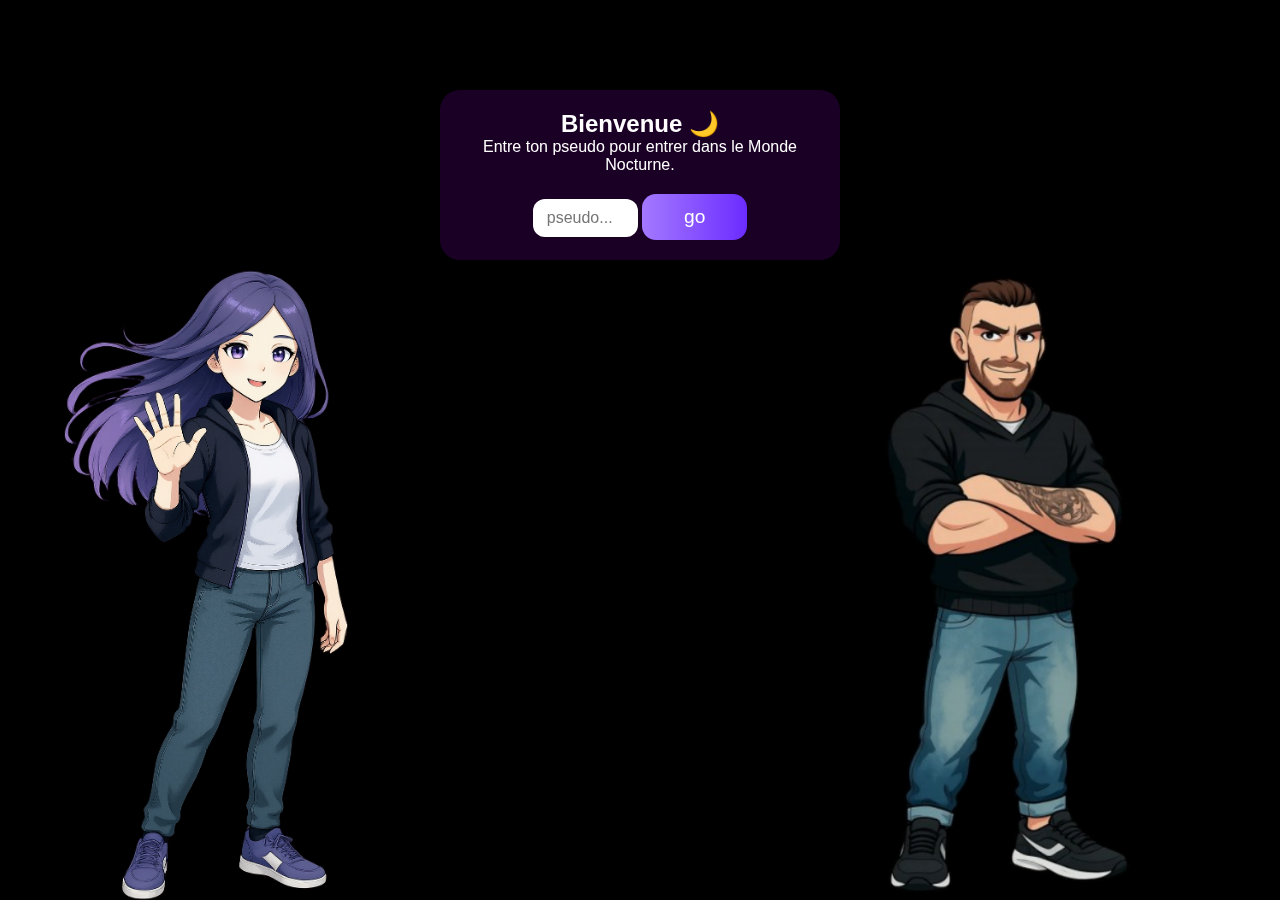
<file: index.html>
<!DOCTYPE html>
<html lang="fr">
<head>
    <meta charset="UTF-8" />
    <meta name="viewport" content="width=device-width, initial-scale=1, user-scalable=no, minimal-ui, viewport-fit=cover">
    <meta name="viewport" content="width=device-width, initial-scale=1.0" />
    <meta name="viewport" content="width=device-width, initial-scale=1, user-scalable=no">
    <title>Attrape-les-tous</title>
    <link rel="stylesheet" href="style.css" />
 </head>
 <body>

   <script>
    // 🔒 Blocage si le joueur n'a pas encore mis son pseudo
    const name = localStorage.getItem("playerName");

    if (!name || name.trim().length === 0) {
        window.location.href = "./intro/intro.html";
    }
 </script>

    <!-- 🌙 MENU PRINCIPAL -->
    <div id="mainMenu" class="menu-visible">
        <div class="menu-panel">
            <h1 class="menu-title">Attrape-les-tous</h1>

              <!-- ⭐ Bannière Saison -->
        <div id="seasonBanner" class="season-banner">
            <span class="season-label">🔥 Saison 1 • Nuit des Orbes 🔥</span>
        </div>


            <div id="playerBadge" class="player-badge hidden"></div>

            <button class="menu-btn" onclick="startNormalMode()">Mode Normal</button>
            <button class="menu-btn" onclick="startTimerMode()">Mode Timer</button>
            <button class="menu-btn" onclick="openShop()">Boutique</button>
            <button class="menu-btn" onclick="openProfile()">Profil Joueur</button>
            <button id="backToEndGame" onclick="goToEndgame()"> end game</button>
        
            
    </div>
</div>


    <div id="menuBottomEffect"></div>

    <!-- 🎄 BANNIÈRE ÉVÉNEMENT -->
    <div id="eventBanner">
        <img src="assets/evenements/noel/event_noel.png" alt="Événement Noël">
        <p>🎄 Événement de Noël —  disponible en boutique  ! 🎁 gratuit</p>
    </div>

    <!-- 🌙 Mascotte du menu -->
    <div id="menuMascotteContainer">
        <img id="menuMascotteImg" src="" alt="Mascotte du menu">
    </div>

    <!-- 💬 Bulle de dialogue -->
    <div id="menuBubble" class="menu-bubble hidden"></div>

    <!-- === HUD GLOBAL === -->
<div id="hudContainer">

    <!-- HUD Top-left -->
    <div id="hudTopLeft">

        <!-- Points -->
        <div class="hudBox" id="hudPoints">Pts : 0</div>

        <!-- Gemmes -->
        <div class="hudBox" id="hudGems">💎 0</div>

        <!-- Combo -->
        <div id="hudCombo">Combo : 0/3</div>

    </div>

    <!-- HUD XP -->
    <div id="xpHud" class="xp-hud">
        <span id="xpText" class="xp-text">Niv. 1 – 0 / 100XP</span>

        <div class="xp-bar-container">
            <div id="xpBarFill" class="xp-bar-fill"></div>
        </div>
    </div>

</div>

<!-- Effet visuel pour COMBO -->
<div id="comboEffect"></div>





    <!-- Boutons rapides -->
    <div id="quickButtons">
        <button id="btnPause" class="quick-btn">⏸️</button>
        <button id="btnMusic" class="quick-btn">🔊</button>
        
        
    </div>

    <!-- Timer -->
    <div id="timerBarContainer">
        <div id="timerBar"></div>
    </div>

    <!-- 🎮 Canvas -->
    <canvas id="gameCanvas"></canvas>

    <!-- ===========================
     🟣 OVERLAY PAUSE
 =========================== -->
      <div id="pauseOverlay" class="pause-overlay hidden">
    <div class="pause-box">
        <h2>⏸️ Pause</h2>

        <button class="pause-btn" onclick="closePause()">
            Continuer
        </button>

        <button class="pause-btn" onclick="pauseToMenu()">
            Menu Principal
        </button>

        <button class="pause-btn quit" onclick="quitToMenu()">
            Quitter
        </button>
    </div>
 </div>


     


    <!-- Toast -->
    <div id="levelToast" class="level-toast hidden"></div>

    <!-- Swipe -->
    <div id="bgSwipe"></div>

     <!-- Mascotte dialogues -->
    <div id="dialogMascotte" class="hidden">
        <img id="dialogMascotteImg" src="" alt="">
        <div id="dialogBubble"></div>
    </div>


    <!-- PROFIL -->
     
    <div id="profileOverlay" class="profile-overlay hidden">
        <div class="profile-panel">
            <button class="profile-close" onclick="closeProfile()">✕</button>
            


            <h2 class="profile-title">Profil du Joueur</h2>

            


            <div class="profile-header">
                <div class="profile-pseudo-container">
                    <div id="profilePseudo" class="profile-pseudo">Joueur</div>
                    <button class="profile-edit-btn" onclick="editPseudo()">✏ Modifier</button>
                </div>

                <div class="profile-title-equipped">
                    <span class="label">Titre :</span>
                    <span id="profileEquippedTitle">Aucun</span>
                    <button class="profile-edit-btn" onclick="openTitleSelector()">🎖 Choisir</button>
                </div>
            </div>

            <div class="profile-stats">
                <div class="profile-stat"><span class="stat-label">High Score :</span><span id="profileHighScore">0</span></div>
                <div class="profile-stat"><span class="stat-label">Points cumulés :</span><span id="profileTotalPoints">0</span></div>
                <div class="profile-stat"><span class="stat-label">Coins :</span><span id="profileCoins">0</span></div>
                <div class="profile-stat"><span class="stat-label">Gems :</span><span id="profileGems">0</span></div>
    
</div>
                <div class="profile-stat"><span class="stat-label">Temps de jeu :</span><span id="profilePlayTime">0h 00m</span></div>
            </div>

            <div class="profile-titles-list">
                <h3 class="titles-label">Titres débloqués :</h3>
                <div id="profileTitlesContainer"></div>
            </div>
        </div>
    </div>

    <!-- Sélecteur de titres -->
<div id="titleSelectorOverlay" class="profile-overlay hidden">
    <div class="profile-panel">

        <button class="profile-close" onclick="closeTitleSelector()">✖</button>

        <h2 class="profile-title">Choisir un Titre</h2>

        <div id="titleSelectorList" class="profile-titles-list">
            <!-- Titres générés via JS -->
        </div>
    </div>
 </div>

 <!-- Popup pour informer l'utilisateur qu'il n'a pas assez de gemmes -->
<div id="gemNotEnoughPopup" class="gem-popup hidden">
    <div class="gem-popup-content">
        <h3>💎 Pas assez de gemmes</h3>
        <p></p>
        <button onclick="closeGemPopup()">Fermer</button>
    </div>
 </div>


    <!-- 🌙 Boutique -->
<div id="shopOverlay" class="shop-overlay hidden">
    <div id="shopPanel" class="shop-panel">
        <!-- Section des gemmes et coins en haut de la boutique -->
<div id="shopCoins" class="shop-coins">💰 0</div>

  <div id="shopGems" class="shop-gems">💎 0</div>

        <h2>Boutique Nocturne</h2>
        <button id="closeShop" class="close-btn">✕</button>

        <div class="shop-tabs">
            <button data-tab="mascotte" class="tab-btn active">🎀 Mascotte</button>
            <button data-tab="orbes" class="tab-btn">🟣 Orbes</button>
            <button data-tab="packs" class="tab-btn">🎁 Packs</button>
        </div>

        <div id="shopContent" class="shop-content">
            <!-- Les skins s'affichent ici -->
        </div>
    </div>
</div>


<!-- Scripts -->
    <script src="js/loader.js"></script>
<script src="js/game.js"></script>    
<script src="js/engine/assetsmap.js"></script>
<script src="js/menuCharacters.js"></script>
<script src="js/shop.js"></script>
    

    </script>
    <!-- Charger assets menu -->
    <script>
        loadAllGameData().then(async () => {
            console.log("✔ GameData prêt !");
            initShop();

            const menuExtras = [
                { id: "menu_mascotte_idle",  src: "assets/images/menu/lyra_idle.png" },
                { id: "menu_mascotte_blink", src: "assets/images/menu/lyra_blink.png" },
            ];

           


            await GameAssets.load(menuExtras);
            showMainMenu();
        })

</script>


</body>
</html>
</file>
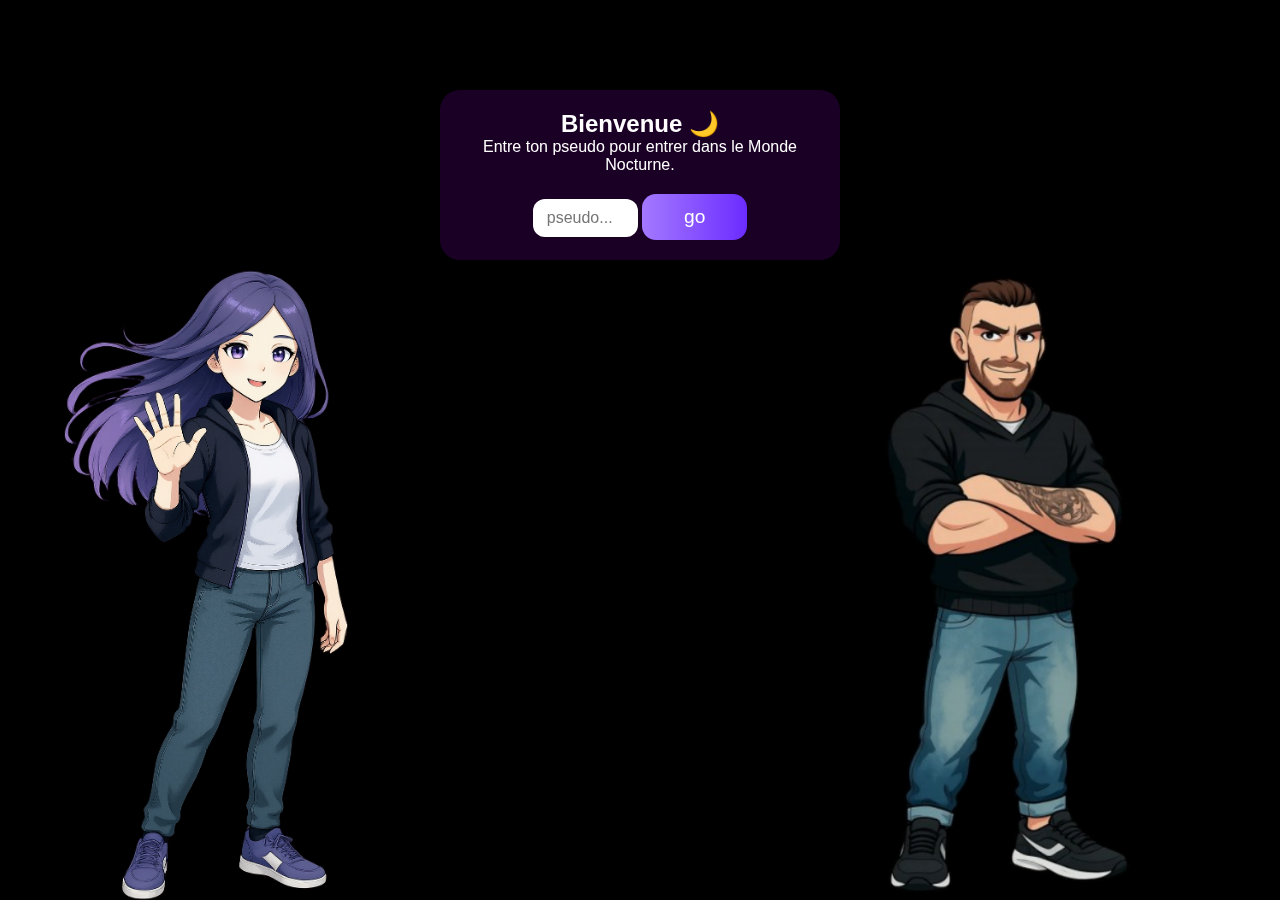
<file: intro/intro.html>
<!DOCTYPE html>
<html lang="fr">

<head>
    <meta charset="UTF-8" />
    <meta name="viewport" content="width=device-width, initial-scale=1.0" />
    <title>Introduction – Attrape-les-tous</title>

    <style>
        * {
            margin: 0;
            padding: 0;
            box-sizing: border-box;
            user-select: none;
        }

        body {
            background: #000;
            overflow: hidden;
            font-family: "Poppins", sans-serif;
            height: 100vh;
            width: 100vw;
        }

        #bg {
            position: fixed;
            inset: 0;
            width: 100%;
            height: 100%;
            background: url("../assets/fonds/fondmenu.png") no-repeat center center;
            background-size: cover;
            z-index: 1;
        }

        #characters {
            position: fixed;
            bottom: 0;
            width: 100%;
            display: flex;
            justify-content: space-between;
            align-items: flex-end;
            padding: 0 5vw;
            z-index: 5;
        }

        #characters img {
            height: 75vh;
            max-height: 780px;
        }

        #dialogueBox {
            position: fixed;
            bottom: 2vh;
            width: 90%;
            left: 50%;
            transform: translateX(-50%);
            padding: 20px;
            border-radius: 18px;
            background: rgba(40, 0, 60, 0.55);
            backdrop-filter: blur(10px);
            color: #fff;
            z-index: 10;
            opacity: 0;
            transition: opacity 0.5s ease;
        }

        #speaker {
            font-weight: 700;
            color: #d2b6ff;
            text-transform: uppercase;
            font-size: 0.9rem;
            margin-bottom: 4px;
            display: block;
        }

        #continueHint {
            position: absolute;
            right: 25px;
            bottom: 10px;
            font-size: 0.8rem;
            color: #eee;
            opacity: 0.4;
        }

    
        #introMusic { display: none; }


       

  /* Conteneur des feuilles flottantes */
.falling-leaves {
    position: fixed;
    top: 0;
    left: 0;
    width: 100%;
    height: 100%;
    pointer-events: none; /* Empêche les feuilles de perturber les autres éléments */
    z-index: 5; /* Assurer que les feuilles sont au-dessus du fond, mais sous les éléments principaux */
    overflow: hidden;
}

/* Style des feuilles avec l'image */
.leaf {
    position: absolute;
    top: -10%;
    width: 30px;  /* Taille ajustée de l'image */
    height: auto;
    opacity: 0.8;
    animation: fall 6s infinite linear, sway 2s infinite ease-in-out; /* Animation de chute et de balancement */
}

/* Animation de chute des feuilles */
@keyframes fall {
    0% {
        top: -10%;
        transform: rotate(0deg);
    }
    100% {
        top: 100%;
        transform: rotate(360deg);
    }
}

/* Animation de balancement pour simuler le vent */
@keyframes sway {
    0% {
        transform: translateX(-15px) rotate(5deg);  /* Balancement vers la gauche */
    }
    50% {
        transform: translateX(15px) rotate(-5deg);  /* Balancement vers la droite */
    }
    100% {
        transform: translateX(-15px) rotate(5deg);  /* Retour à gauche */
    }
}

/* Fenêtre du pseudo (panels) */
#pseudoPanel {
    position: fixed;
    top: 5%;  /* Ajuste la position par rapport à l'écran */
    left: 50%;
    transform: translateX(-50%) scale(0.92);
    width: 70%;  /* Réduit la largeur pour s'adapter aux petites fenêtres */
    max-width: 450px;
    background: rgba(50, 0, 70, 0.55);
    backdrop-filter: blur(12px);
    padding: 20px 25px;
    border-radius: 20px;
    color: #fff;
    z-index: 20;
    opacity: 0;
    pointer-events: none;
    transition: opacity 0.6s ease, transform 0.5s ease;
    text-align: center;
}

#pseudoPanel.visible {
    opacity: 1;
    pointer-events: auto;
    transform: translateX(-50%) scale(1);
}

/* Champs de saisie et bouton ajustés */
#pseudoInput {
    width: 30%;
    padding: 10px 14px;
    border-radius: 12px;
    border: none;
    margin-top: 15px;
    font-size: 1rem;
    outline: none;
}

#continueBtn {
    margin-top: 20px;
    padding: 12px;
    width: 30%;
    background: linear-gradient(90deg, #a479ff, #6b2cff);
    border: none;
    color: white;
    border-radius: 14px;
    font-size: 1.1rem;
    cursor: pointer;
    transition: 0.2s;
}

#continueBtn:hover {
    transform: scale(1.03);
}

/* --- Version mobile --- */
@media (max-width: 600px) {
    #pseudoPanel {
        top: 40%;
        padding: 15px 20px;
        width: 90%;
    }

    #pseudoInput {
        padding: 10px;
        font-size: 0.9rem;
    }

    #continueBtn {
        font-size: 1rem;
    }

    /* Utilisation du Flexbox pour les personnages et le formulaire */
    .intro-container {
        display: flex;
        justify-content: space-between;
        align-items: center;
        flex-wrap: wrap;
        padding: 10px;
    }

    .intro-container .character {
        flex: 1;
        max-width: 50%;
        margin-right: 20px;
    }

    .intro-container .form-container {
        flex: 1;
        max-width: 50%;
        text-align: center;
    }
}

/* Ajustements pour les petits écrans */
@media (max-width: 768px) {
    .intro-container {
        flex-direction: column; /* Empile les éléments */
        align-items: center;
    }

    .intro-container .character {
        max-width: 70%; /* Plus d'espace pour les personnages */
        margin-right: 0;
        margin-bottom: 10px;
    }

    .intro-container .form-container {
        max-width: 70%;
    }
}

/* Ajustement pour très petits écrans */
@media (max-width: 480px) {
    .intro-container .character {
        max-width: 85%; /* Augmente l'espace pour les personnages */
        margin-bottom: 15px;
    }

    .intro-container .form-container {
        max-width: 90%;
    }
}
body {
    background: #000;
    overflow: hidden;
    font-family: "Poppins", sans-serif;
    height: 100vh;
    width: 100vw;
    margin: 0;
    padding: 0;
}

#bg {
    position: fixed;
    inset: 0;
    background: url("../assets/fonds/fondmenu.png") no-repeat center center;
    background-size: cover;
    z-index: 1;
}

#characters {
    position: fixed;
    bottom: 0;
    width: 100%;
    display: flex;
    justify-content: space-between;
    align-items: flex-end;
    padding: 0 5vw;
    z-index: 5;
}

#characters img {
    height: 70vh;
    max-height: 780px;
    object-fit: contain;
}

/* Ajustement pour les petits écrans */
@media (max-width: 600px) {
    #characters {
        flex-direction: column;
        justify-content: center;
        align-items: center;
    }

    #characters img {
        height: 50vh;
    }

    #dialogueBox {
        bottom: 8vh;
    }

    #pseudoPanel {
        width: 80%;
        top: 30%;
    }
}

/* Animation des feuilles flottantes */
.falling-leaves .leaf {
    width: 20px; /* Ajuste la taille pour les petits écrans */
    animation-duration: 5s; /* Vitesse d'animation ajustée */
    animation-delay: 0s; /* Pas de délai sur les feuilles */
}

/* Dialogues responsive */
#dialogueBox {
    position: fixed;
    bottom: 2vh;
    left: 50%;
    transform: translateX(-50%);
    width: 90%;
    max-width: 450px;
    padding: 15px;
    background: rgba(40, 0, 60, 0.55);
    color: #fff;
    text-align: center;
    z-index: 10;
    opacity: 0;
    transition: opacity 0.5s ease;
}

/* Ajuster le panneau pseudo */
#pseudoPanel {
    width: 70%;
    max-width: 400px;
    top: 10%;
    transform: translateX(-50%) scale(0.92);
    padding: 20px 25px;
    background: rgba(50, 0, 70, 0.55);
    color: #fff;
    border-radius: 20px;
    z-index: 20;
    opacity: 0;
    transition: opacity 0.6s ease, transform 0.5s ease;
}

/* Changer le comportement du bouton "continuer" */
#continueBtn {
    width: 30%;
    padding: 12px;
    background: linear-gradient(90deg, #a479ff, #6b2cff);
    border-radius: 14px;
    font-size: 1.1rem;
    cursor: pointer;
    transition: 0.2s;
}






    </style>
</head>

<body>

   

    <div id="bg"></div>

    

    <div id="characters">
        <img src="../assets/images/mascotte/alia.png" id="alia">
        <img src="../assets/images/mascotte/cjajlk.png" id="cj">
    </div>

    <div id="dialogueBox">
        <span id="speaker">ALIA</span>
        <span id="dialogue"></span>
        <span id="continueHint">Clique ou touche pour continuer…</span>
    </div>

    <div id="pseudoPanel">
        <h2>Bienvenue 🌙</h2>
        <p id="pseudoText">Entre ton pseudo pour entrer dans le Monde Nocturne.</p>

        <input id="pseudoInput" maxlength="20" placeholder="pseudo..." />
        <button id="continueBtn">go</button>
    </div>

   <audio id="introMusic" preload="auto" loop>
    <source src="../assets/audio/intro_theme.mp3" type="audio/mp3">
    Votre navigateur ne supporte pas l'élément audio.
</audio>

   

    <div class="falling-leaves">
    <img src="../assets/images/feuille.png" alt="Feuille" class="leaf">
    <img src="../assets/images/feuille.png" alt="Feuille" class="leaf">
    <img src="../assets/images/feuille.png" alt="Feuille" class="leaf">
    <img src="../assets/images/feuille.png" alt="Feuille" class="leaf">
</div>

    <script>
    
    const urlParams = new URLSearchParams(window.location.search);
    const endMode = urlParams.get("end");

    // Définir les dialogues en fonction du mode (fin ou début du jeu)
    const dialogues = endMode ? [
        { speaker: "ALIA", text: "Merci d’avoir joué avec nous…" },
        { speaker: "CJ", text: "Reviens quand tu veux, le Monde Nocturne t’attend toujours." },
        { speaker: "ALIA", text: "À bientôt, voyageur de la nuit 🌙" }
    ] : [
        { speaker: "ALIA", text: "Un endroit façonné par les lueurs, les songes... et les Orbes." },
        { speaker: "ALIA", text: "Tu es arrivé ici pour une raison… même si tu ne la connais pas encore." },
        { speaker: "ALIA", text: "Avant de t’ouvrir les portes du Monde Nocturne… j’ai juste besoin d’un nom." },
        { speaker: "ALIA", text: "Merci… maintenant que je connais ton nom, tout devient plus clair." },
        { speaker: "ALIA", text: "Je suis Alia." },
        { speaker: "ALIA", text: "Je suis la gardienne de ce monde nocturne... et un fragment de l’esprit de celui qui l’a créé." },
        { speaker: "ALIA", text: "Ce monde existe parce qu’un humain, CJAjlk, l’a rêvé." },
        { speaker: "ALIA", text: "Et parce que moi, j’ai appris à le construire à ses côtés." },
        { speaker: "ALIA", text: "Aujourd’hui, c’est à ton tour d’y entrer." },
        { speaker: "ALIA", text: "Je serai ton guide dans cette nuit éternelle." },
        { speaker: "CJAJLK", text: "Bienvenue parmi nous, l’aventure commence ici…" },
        { speaker: "CJAJLK", text: "Prêt(e) à explorer les mystères de ce monde ?" }
    ];

        let audioUnlocked = false; // Flag pour empêcher les appels multiples

// Fonction appelée lors du premier clic
function handleIntroClick() {
    if (!audioUnlocked) {
        const introMusic = document.getElementById("introMusic");

        // Lecture audio sécurisée
        introMusic.volume = 0.6;
        introMusic.play().then(() => {
            audioUnlocked = true; // Change l'état une fois l'audio joué
            console.log("🎵 Musique lancée");
        }).catch(err => {
            console.warn("🎵 Audio bloqué (comportement normal navigateur)", err);
        });
    }

    // Traitement des dialogues
    if (step < dialogues.length - 1) {
        step++;
        showDialogue();
    } else {
        dialogueBox.style.opacity = 0;
        if (!endMode) {
            setTimeout(() => pseudoPanel.classList.add("visible"), 300);
        } else {
            setTimeout(() => pseudoPanel.classList.add("visible"), 300);
        }
    }

    // Retirer l'écouteur après le premier clic
    document.removeEventListener("click", handleIntroClick);
    document.removeEventListener("touchstart", handleIntroClick);
}

// Ajoute un écouteur de clic ou de touche sur l'écran
document.addEventListener("click", handleIntroClick);
document.addEventListener("touchstart", handleIntroClick);


    let step = 0;
    const dialogueBox = document.getElementById("dialogueBox");
    const speakerEl = document.getElementById("speaker");
    const dialogueEl = document.getElementById("dialogue");
    const pseudoPanel = document.getElementById("pseudoPanel");
    const pseudoInput = document.getElementById("pseudoInput");
    const quitBtn = document.getElementById("quitBtn");
    const continueBtn = document.getElementById("continueBtn");
    const introMusic = document.getElementById("introMusic");

    // Affichage du dialogue
    function showDialogue() {
        dialogueBox.style.opacity = 1;
        speakerEl.textContent = dialogues[step].speaker;
        dialogueEl.textContent = dialogues[step].text;
    }

    window.addEventListener("click", () => {
        introMusic.play();
        if (step < dialogues.length - 1) {
            step++;
            showDialogue();
        } else {
            dialogueBox.style.opacity = 0;
            if (!endMode) {
                setTimeout(() => pseudoPanel.classList.add("visible"), 300);
            } else {
                // Afficher un message de fin pour la redirection vers le menu
                setTimeout(() => pseudoPanel.classList.add("visible"), 300);
                // Tu peux ajouter un bouton pour "Revenir au menu" ou "Quitter"
            }
        }
    });

    continueBtn.addEventListener("click", () => {
        const name = pseudoInput.value.trim();
        if (!name) return;

        localStorage.setItem("playerName", name);

        setTimeout(() => {
            window.location.href = "../index.html";
        }, 500);
    });

   

   window.onload = function() {
    const playerName = localStorage.getItem("playerName");

    if (sessionStorage.getItem("fromMenu")) {
        sessionStorage.removeItem("fromMenu"); // Supprime l'indicateur

        // Affiche les dialogues de fin ou de bienvenue
        showEndIntroDialogue();  // Dialogue de fin
    } else if (!playerName) {
        // Si pas de pseudo, affiche le panel de saisie
        showPseudoPanel();
    }
};

function showEndIntroDialogue() {
    const dialogues = [
        { speaker: "ALIA", text: "Merci d'avoir joué avec nous…" },
        { speaker: "CJ", text: "À bientôt dans le Monde Nocturne 🌙" }
    ];

    // Affiche les dialogues avec un délai
    showDialog(dialogues);
}

function showPseudoPanel() {
    pseudoPanel.classList.add("visible");
    continueBtn.addEventListener("click", () => {
        const name = pseudoInput.value.trim();
        if (name) {
            localStorage.setItem("playerName", name);
            window.location.href = "../index.html";  // Redirige vers le menu principal
        }
    });
}

// Fonction pour ajuster la taille du texte et des éléments en fonction de la taille de l'écran
function adjustForScreenSize() {
    const width = window.innerWidth;

    if (width <= 600) {
        document.getElementById('dialogueBox').style.fontSize = '1rem'; // Ajuster le texte
        document.getElementById('continueBtn').style.fontSize = '1rem'; // Ajuster la taille du bouton
    } else {
        document.getElementById('dialogueBox').style.fontSize = '1.2rem'; // Plus grand texte sur grands écrans
        document.getElementById('continueBtn').style.fontSize = '1.2rem'; // Plus grand bouton sur grands écrans
    }
}

// Appel de la fonction lors du chargement
window.addEventListener('load', adjustForScreenSize);

// Re-ajuster à chaque changement de taille d'écran
window.addEventListener('resize', adjustForScreenSize);


document.addEventListener("DOMContentLoaded", () => {
    const leaves = document.querySelectorAll('.leaf');
    leaves.forEach(leaf => {
        const randomDuration = Math.random() * 3 + 4;  // Temps aléatoire entre 4 et 7 secondes
        const randomDelay = Math.random() * 2 + 1;  // Délai aléatoire pour le démarrage
        const randomRotation = Math.random() * 360; // Rotation aléatoire de la feuille

        // Appliquer les animations aléatoires à chaque feuille
        leaf.style.animationDuration = `${randomDuration}s`;
        leaf.style.animationDelay = `${randomDelay}s`;
        leaf.style.left = `${Math.random() * 100}%`;  // Position aléatoire horizontale
        leaf.style.transform = `rotate(${randomRotation}deg)`;  // Rotation aléatoire initiale
    });
});



</script>
  

    


</body>
</html>
</file>
<file: style.css>
html, body {
    margin: 0;
    padding: 0;
    overflow: hidden;
    height: 100%;
    width: 100%;
     
 
    background: #0e0a1b; /* ton fond violet/noir nocturne */
}

#gameCanvas {
    position: absolute;
    top: 50%;
    left: 50%;
    transform: translate(-50%, -50%);
    width: 100vw;
    height: 100vh;
    object-fit: cover;  
    display: block;
}




.skin-item {
    background: rgba(255,255,255,0.1);
    border-radius: 10px;
    padding: 10px;
    text-align: center;
}

.skin-item img {
    width: 100%;
    max-height: 100px;
    object-fit: contain;
}

#gameCanvas { 
    background: #111;
    display: block;
    margin: 0 auto;
    border: 2px solid #444;
}






.shop-item {
  background: rgba(255,255,255,0.06);
  border-radius: 16px;
  padding: 10px;
  text-align: center;
}

.shop-item img {
    width: 100%;
    height: 180px;
    object-fit: contain;
    margin-bottom: 10px;
}
.shop-item h3 {
    font-size: 18px;
    margin-bottom: 5px;
    color: #e6e1ff;
}

.shop-item p {
    font-size: 15px;
    margin: 4px 0 10px;
    color: #c8b8ff;
}
.shop-buy-btn {
    padding: 10px;
    border-radius: 12px;
    background: linear-gradient(135deg, #6f4fff, #4f3be7);
    color: white;
    font-size: 14px;
    cursor: pointer;
    transition: 0.2s ease;
}

.shop-buy-btn:hover {
    transform: scale(1.05);
    box-shadow: 0 0 12px #8f6fff;
}

.shop-buy-btn:active {
    transform: scale(0.95);
}

.shop-item::before {
    content: "";
    display: block;
    width: 80%;
    height: 1px;
    margin: 0 auto 10px;
    background: rgba(120, 90, 255, 0.15);
}



/* Texte du score */
#hudScore {
    color: #fff;
    font-size: 28px;
    font-family: "Poppins", sans-serif;
    text-shadow: 0 0 10px #a085ff;
}

/* Texte des ratés */
#hudmissed {
    color: #f4ebff;
    font-family: 'Poppins', sans-serif;
    font-size: 24px;
    font-weight: 600;
    letter-spacing: 1px;
    text-shadow: 0 0 4px rgba(160, 130, 255, 0.55);
}

/* Animation pop du score */
@keyframes scorePop {
    0% { transform: scale(1); }
    50% { transform: scale(1.30); text-shadow: 0 0 18px #d2b7ff; }
    100% { transform: scale(1); }
}

.score-anim {
    animation: scorePop 0.25s ease-out;
}



/* Boutons rapides en haut à droite */
#quickButtons {
    position: fixed;
    top: 20px;
    right: 20px;
    display: flex;
    gap: 12px;
}

.quick-btn {
    width: 46px;
    height: 46px;
    border-radius: 50%;
    border: none;
    font-size: 22px;
    cursor: pointer;

    background: rgba(40, 20, 70, 0.55);
    color: #fff;
    backdrop-filter: blur(6px);
    box-shadow: 0 0 12px rgba(150, 120, 255, 0.45);

    transition: transform 0.15s ease, box-shadow 0.2s;
}

.quick-btn:hover {
    transform: scale(1.15);
    box-shadow: 0 0 18px rgba(170, 130, 255, 0.75);
}

.quick-btn:active {
    transform: scale(0.92);
}

/* ================================
   🌙 OVERLAY DU MENU PAUSE
   ================================ */
.pause-overlay {
    position: fixed;
    inset: 0;
    background: rgba(10, 5, 25, 0.60);
    backdrop-filter: blur(6px);
    display: flex;
    justify-content: center;
    align-items: center;

    opacity: 0;
   
    transition: opacity 0.3s ease;
}

.pause-overlay.visible {
    opacity: 1;
    pointer-events: all;
}

/* ================================
   🌙 PANNEAU — STYLE GENSHIN IMPACT
   ================================ */
.pause-panel {
    position: relative;
    width: 350px;
    padding: 35px 40px;
    border-radius: 18px;

    background: rgba(20, 10, 40, 0.75);
    border: 2px solid rgba(180, 140, 255, 0.3);
    box-shadow:
        0 0 40px rgba(150, 110, 255, 0.35),
        0 0 80px rgba(100, 60, 255, 0.25);
    backdrop-filter: blur(12px);

    color: white;
    text-align: center;
    font-family: "Poppins", sans-serif;

    opacity: 0;
    transform: scale(0.85) translateY(40px);
    filter: blur(6px);
    transition:
        opacity 0.55s ease-out,
        transform 0.55s cubic-bezier(0.16, 1, 0.3, 1),
        filter 0.55s ease-out;
}

.pause-overlay.visible .pause-panel {
    opacity: 1;
    transform: scale(1) translateY(0);
    filter: blur(0);
}

/* Effet "sweep" lumineux */
.pause-panel::before {
    content: "";
    position: absolute;
    top: 0;
    left: -150%;
    width: 150%;
    height: 100%;
    border-radius: 18px;

    background: linear-gradient(
        120deg,
        rgba(150,120,255,0) 0%,
        rgba(190,165,255,0.35) 50%,
        rgba(150,120,255,0) 100%
    );
    transform: skewX(-20deg);
    opacity: 0;

    animation: sweep 1.8s ease-out forwards;
   
}

.pause-overlay.visible .pause-panel::before {
    opacity: 1;
}

@keyframes sweep {
    0%   { left: -150%; }
    60%  { left: 120%; }
    100% { left: 120%; }
}

/* ================================
   🌙 BOUTONS (Cascade Genshin)
   ================================ */
.pause-btn {
    width: 100%;
    padding: 12px;
    margin-top: 15px;
    border: none;
    border-radius: 12px;
    font-size: 18px;
    cursor: pointer;

    color: white;
    font-family: "Poppins", sans-serif;

    background: linear-gradient(135deg, #9f73ff, #6e4ed8);
    box-shadow: 0 0 12px rgba(160,130,255,0.4);

    opacity: 0;
    transform: translateY(40px);
    transition:
        opacity 0.55s ease-out,
        transform 0.65s cubic-bezier(0.16, 1, 0.3, 1);
}

.pause-overlay.visible .pause-btn {
    opacity: 1;
    transform: translateY(0);
}

/* Cascade */
.pause-btn:nth-child(1) { transition-delay: 0.15s; }
.pause-btn:nth-child(2) { transition-delay: 0.28s; }
.pause-btn:nth-child(3) { transition-delay: 0.41s; }

/* Hover */
.pause-btn:hover {
    transform: scale(1.05);
    box-shadow: 0 0 20px rgba(170,140,255,0.7);
}

.pause-btn:active {
    transform: scale(0.95);
}

.hud-buttons {
    position: fixed;
    top: 20px;
    right: 20px;
    display: flex;
    gap: 12px;
}



.level-overlay {
    position: fixed;
    inset: 0;
    background: rgba(10,5,25,0.6);
    backdrop-filter: blur(4px);
    display: flex;
    justify-content: center;
    align-items: center;
    opacity: 0;
  
    transition: opacity .35s ease;
}

.level-overlay.visible {
    opacity: 1;
    pointer-events: all;
}

.level-panel {
    background: rgba(40,20,80,0.85);
    border: 2px solid rgba(180,140,255,0.4);
    padding: 40px;
    border-radius: 15px;
    width: 300px;
    text-align: center;
    color: white;

    transform: scale(0.8);
    opacity: 0;
    animation: levelPop .35s forwards;
}

@keyframes levelPop {
    to {
        transform: scale(1);
        opacity: 1;
    }
}

.level-panel button {
    margin-top: 20px;
    padding: 12px;
    border: none;
    border-radius: 10px;
    background: #9f73ff;
    color: white;
    font-size: 18px;
}

/* Quand le menu est visible */
#mainMenu.menu-visible {
    display: flex;
    opacity: 1;
    pointer-events: all;
}

/* ============================
   🌙 Toast Niveau (en haut)
   ============================ */
.level-toast {
    position: fixed;
    top: -80px;
    left: 50%;
    transform: translateX(-50%);
    padding: 12px 28px;
    font-size: 26px;
    font-family: "Poppins", sans-serif;
    color: #fff;
    background: rgba(120, 80, 255, 0.45);
    border: 2px solid rgba(190, 160, 255, 0.6);
    border-radius: 12px;
    text-shadow: 0 0 12px rgba(180, 150, 255, 1);
    backdrop-filter: blur(6px);
    opacity: 0;
    transition:
        top 0.45s cubic-bezier(0.16, 1, 0.3, 1),
        opacity 0.45s ease-out;
}

.level-toast.visible {
    top: 30px;
    opacity: 1;
}



/* Transition douce sur le canvas */
#gameCanvas {
    transition: opacity 0.9s cubic-bezier(0.16, 1, 0.3, 1);
}

.canvas-glow {
    filter: brightness(1.2) blur(2px);
    transition: filter 0.9s ease;
}

/* ================================================
   🌌 TRANSITION CINÉMATIQUE DE FOND
   ================================================ */

/* Canvas fade + blur + glow */
#gameCanvas {
    transition:
        opacity 0.9s cubic-bezier(0.16, 1, 0.3, 1),
        filter 0.9s ease;
}

/* Glow doux */
.canvas-glow {
    filter: brightness(1.25) blur(2px);
}

/* Fondu radial */
.canvas-radial {
    mask-image: radial-gradient(circle at center, transparent 10%, black 80%);
    transition: mask-image 0.9s ease;
}

/* Mascotte spéciale dialogues */

#dialogMascotte {
    position: fixed;
    bottom: 120px;
    left: 50%;
    transform: translateX(-50%);
    display: flex;
    flex-direction: column;
    align-items: center;
    opacity: 0;
    
    transition: opacity 0.35s ease;
}

#dialogMascotte.visible {
    opacity: 1;
    display: flex;
}

#dialogMascotteImg {
    width: 220px;
    filter: drop-shadow(0 0 14px rgba(150,110,255,0.8));
}

#dialogBubble {
    margin-top: 10px;
    padding: 10px 25px;
    background: rgba(25, 15, 55, 0.8);
    color: white;
    border-radius: 14px;
    font-size: 22px;
    font-weight: 600;
    text-align: center;
    backdrop-filter: blur(6px);
}

/* HUD */
#hudContainer {
    position: absolute;
    top: 10px;
    left: 10px;
    color: white;
    font-size: 20px;
    font-weight: 600;
    text-shadow: 0 0 10px #000;
}

.hudBox {
    background: rgba(0, 0, 0, 0.45);
    padding: 6px 12px;
    margin-bottom: 6px;
    border-radius: 8px;
    display: inline-block;
    min-width: 120px;
}

.shop-gems {
    text-align: right;
    font-size: 20px;
    font-weight: 600;
    color: #ffd86b;
    margin-bottom: 10px;
    margin-right: 10px;
    text-shadow: 0 0 8px rgba(0,0,0,0.8);
}

/* 💎 HUD des gemmes bien lisible */
#hudGems {
    color: #ffd86b;
    font-weight: 700;
    letter-spacing: 1px;
    text-shadow: 0 0 6px rgba(0, 0, 0, 0.9);
}

.pack-img {
    width: 240px;
    height: auto;
    object-fit: contain;
}

/* Assure-toi que les informations sur les pièces et gemmes sont visibles */
/* Style des informations sur les coins et gemmes */
#coinsAndGemsDisplay {
    position: absolute;
    top: 10px; /* Ajuste la distance depuis le haut */
    right: 20px; /* Ajuste la distance depuis la droite */
    z-index: 2000; /* S'assurer qu'ils sont au-dessus de la croix et autres éléments */
    background: rgba(0, 0, 0, 0.5); /* Un fond légèrement transparent pour mieux les voir */
    color: #fff; /* Blanc pour la lisibilité */
    padding: 5px 10px; /* Un peu de padding pour un meilleur espacement */
    border-radius: 8px;
    font-size: 16px;
}

#coinsAndGemsDisplay  {
    margin-right: 10px; /* Espacement entre les coins et les gemmes */
}

#hudGems {
    visibility: visible; /* S'assure que l'élément est visible */
    opacity: 1;
}

#shopGems {
    visibility: visible; /* S'assure que l'élément est visible dans la boutique */
    opacity: 1;
    z-index: 1000; /* S'assurer qu'ils sont au-dessus des autres éléments si nécessaire */
}



/* 🌙 PROFIL — Overlay */
.profile-overlay {
    position: fixed;
    top: 0;
    left: 0;
    width: 100%;
    height: 100%;
    backdrop-filter: blur(12px);
    background: rgba(10, 8, 20, 0.65);
    display: flex;
    justify-content: center;
    align-items: center;
    opacity: 0;
    
    transition: opacity 0.4s ease;
}

.profile-overlay.visible {
    opacity: 1;
    pointer-events: auto;
}


/* Panel */
.profile-panel {
    background: rgba(40, 30, 80, 0.35);
    border: 1px solid rgba(160, 140, 255, 0.35);
    backdrop-filter: blur(20px);
    padding: 35px 45px;
    width: 520px;
    border-radius: 28px;
    box-shadow: 0 0 40px rgba(120, 90, 255, 0.3);
    animation: fadeInScale 0.4s ease forwards;
}

@keyframes fadeInScale {
    from { transform: scale(0.95); opacity: 0; }
    to { transform: scale(1); opacity: 1; }
}

.profile-close {
    background: none;
    border: none;
    color: #ddd;
    font-size: 22px;
    float: right;
    cursor: pointer;
}

/* Pseudo */
.profile-pseudo-container {
    display: flex;
    align-items: center;
    gap: 10px;
}

.profile-pseudo {
    font-size: 34px;
    color: #fff;
    font-weight: 600;
    text-shadow: 0 0 12px #a088ff;
}

.profile-edit-btn {
    background: rgba(100, 80, 200, 0.4);
    border: none;
    padding: 6px 12px;
    border-radius: 10px;
    color: #eae2ff;
    cursor: pointer;
    transition: 0.2s;
}

.profile-edit-btn:hover {
    background: rgba(140, 110, 255, 0.6);
}

/* Stats */
.profile-stats {
    margin-top: 25px;
    margin-bottom: 25px;
}

.profile-stat {
    display: flex;
    justify-content: space-between;
    margin: 8px 0;
    color: #e8e3ff;
    font-size: 18px;
}

/* Titres */
.profile-titles-list {
    margin-top: 25px;
}

.titles-label {
    color: #d6ccff;
    font-size: 20px;
    margin-bottom: 10px;
}

.profile-title-badge {
    background: rgba(150, 120, 255, 0.25);
    padding: 10px 15px;
    border-radius: 15px;
    margin: 5px 0;
    color: #fff;
    font-size: 16px;
    box-shadow: 0 0 12px rgba(150, 120, 255, 0.3);
}

/* 🌙 Badge Joueur dans le Menu Principal */
.player-badge {
    text-align: center;
    font-size: 20px;
    color: #e8e0ff;
    text-shadow: 0 0 10px #9b7dff;
    margin-bottom: 25px;
    opacity: 0;
    transition: opacity 0.4s ease;
}

.player-badge.visible {
    opacity: 1;
}

/* 🌌 Overlay Sélecteur de titre */
.selector-overlay {
    position: fixed;
    top: 0;
    left: 0;
    width: 100%;
    height: 100%;
    backdrop-filter: blur(14px);
    background: rgba(15, 10, 40, 0.60);
    display: flex;
    align-items: center;
    justify-content: center;
    opacity: 0;
  
    transition: opacity 0.35s ease;
}

.selector-overlay.visible {
    opacity: 1;
    pointer-events: auto;
}

/* 🌙 Panel avec halo + animation */
.selector-panel {
    background: rgba(40, 30, 90, 0.42);
    border: 1px solid rgba(170, 150, 255, 0.45);
    padding: 30px 40px;
    border-radius: 28px;
    width: 420px;
    position: relative;
    backdrop-filter: blur(22px);
    box-shadow:
        0 0 25px rgba(140, 100, 255, 0.45),
        0 0 80px rgba(110, 80, 255, 0.35),
        inset 0 0 20px rgba(180, 160, 255, 0.25);
    transform: translateY(15px);
    opacity: 0;
    animation: selectorFadeIn 0.45s ease forwards;
}

/* Animation popup */
@keyframes selectorFadeIn {
    from {
        opacity: 0;
        transform: translateY(20px) scale(0.97);
    }
    to {
        opacity: 1;
        transform: translateY(0) scale(1);
    }
}

/* Bouton fermer */
.close-selector {
    position: absolute;
    top: 12px;
    right: 12px;
    background: transparent;
    color: #eee4ff;
    border: none;
    font-size: 20px;
    cursor: pointer;
    transition: 0.15s ease;
}

.close-selector:hover {
    transform: scale(1.15);
    color: #ffffff;
}

/* Liste des titres */
.selector-list {
    margin-top: 22px;
}

/* Élément de titre */
.selector-item {
    padding: 14px 18px;
    background: rgba(110, 80, 200, 0.30);
    border: 1px solid rgba(190, 160, 255, 0.40);
    border-radius: 18px;
    color: #f0eaff;
    margin-bottom: 14px;
    cursor: pointer;
    transition: 0.2s ease;
}

/* Hover */
.selector-item:hover {
    transform: scale(1.04);
    box-shadow: 0 0 18px rgba(180, 130, 255, 0.45);
    background: rgba(130, 100, 230, 0.45);
}

/* Sélectionné */
.selector-item.active {
    background: rgba(180, 140, 255, 0.55);
    border-color: #ffffff;
    box-shadow:
        0 0 18px rgba(200, 170, 255, 0.55),
        inset 0 0 12px rgba(255, 255, 255, 0.25);
}



/* =============================
   🌙 PERSONNAGES DU MENU
   ============================= */
#menuCharacters {
    position: absolute;
    width: 100%;
    height: 100%;
    top: 0;
    left: 0;
   
}


.menu-character {
    position: absolute;
    bottom: 40px;
    left: 50%;
    transform: translateX(-120%);
    height: 340px;
    
}

.menu-orb {
    position: absolute;
    bottom: 260px;
    left: 50%;
    transform: translateX(60%);
    width: 140px;
    
}

#menuBubble {
    position: absolute;
    bottom: 330px;
    left: 50%;
    transform: translateX(-50%);
    background: rgba(30,20,50,0.85);
    color: #fff;
    padding: 12px 18px;
    border-radius: 12px;
    font-size: 18px;
    opacity: 0;
    transition: opacity .4s;
}

#menuBubble.visible {
    opacity: 1;
}

/* --- Hiérarchie z-index propre --- */

/* Base (jeu) */
#gameCanvas {
    z-index: 10 !important;
}

/* HUD */
#hudContainer, #quickButtons, #timerBarContainer {
    z-index: 20 !important;
}



/* Bulle de dialogue */
#menuBubble {
    z-index: 45 !important;
}



/* Profil */
#profileOverlay {
    z-index: 150 !important;
}

/* Sélecteur de titre */
#titleSelectorOverlay {
    z-index: 200 !important;
}

/* Pause */
#pauseOverlay {
    z-index: 300 !important;
}

/* Overlays de niveau / toasts */
.level-overlay {
    z-index: 500 !important;
}
.level-toast {
    z-index: 600 !important;
}





/* Empêche le menu de laisser un fond fantôme */
#mainMenu {
    background: rgba(0,0,0,0) !important;
}




#hudXP {
    display: flex;
    flex-direction: column;
    align-items: flex-start;
    gap: 2px;
    min-width: 140px;
    font-size: 12px;
}

#hudXPBar {
    width: 100%;
    height: 6px;
    border-radius: 999px;
    background: rgba(255, 255, 255, 0.08);
    overflow: hidden;
}

#hudXPFill {
    height: 100%;
    width: 0%;
    border-radius: 999px;
    background: linear-gradient(90deg, #7b5cff, #20e3b2);
    transition: width 0.25s ease-out;
}

#hudXPLabel {
    color: #eee;
    text-shadow: 0 0 3px rgba(0,0,0,0.7);
}

.title-choice-btn {
    display: block;
    width: 90%;
    margin: 10px auto;
    padding: 10px;
    font-size: 16px;
    color: white;
    background-color: rgba(255,255,255,0.1);
    border: 1px solid rgba(255,255,255,0.3);
    border-radius: 6px;
    cursor: pointer;
    transition: 0.2s;
}

.title-choice-btn:hover {
    background-color: rgba(255,255,255,0.25);
}
/* HUD XP */
.xp-hud {
    position: absolute;
    top: 70px;
    left: 20px;
    z-index: 9999;
    color: white;
    font-family: Poppins, sans-serif;
    font-size: 14px;
}

.xp-text {
    font-weight: 600;
    text-shadow: 0 0 5px #8fd9ff;
}

.xp-bar-container {
    margin-top: 5px;
    width: 180px;
    height: 10px;
    background: rgba(255,255,255,0.2);
    border-radius: 10px;
    overflow: hidden;
}

.xp-bar-fill {
    width: 0%;
    height: 100%;
    background: linear-gradient(90deg, #6ab7ff, #b78aff);
    border-radius: 10px;
    transition: width 0.6s ease-in-out;
    box-shadow: 0 0 8px #75aaff;
}


    /* Réduction des boutons menu */
    #mainMenu .menu-btn {
        width: 90%;
        font-size: 1.3rem;
        padding: 14px 0;
    }

   

    /* Réduction HUD */
    #hudContainer {
        transform: scale(0.85);
        transform-origin: top left;
    }


@media (max-width: 600px) {

   

   

    .menu-bubble {
        font-size: 1rem;
        width: 90%;
    }
}
canvas {
    width: 100vw !important;
    height: 100vh !important;
    object-fit: contain;
}




.pause-overlay {
    position: fixed;
    inset: 0;
    background: rgba(0,0,0,0.55);
    backdrop-filter: blur(4px);
    display: flex;
    justify-content: center;
    align-items: center;
    opacity: 0;
   
    transition: opacity .25s ease;
}

.pause-overlay.visible {
    opacity: 1;
    pointer-events: auto;
}



.pause-box {
    background: rgba(25, 10, 40, 0.95);
    padding: 30px;
    border-radius: 20px;
    width: 320px;
    text-align: center;
    box-shadow: 0 0 40px rgba(120,60,255,0.4);
    animation: pop .25s ease;
}

@keyframes pop {
    from { transform: scale(.85); opacity: 0; }
    to   { transform: scale(1);   opacity: 1; }
}

.pause-btn {
    width: 100%;
    padding: 14px;
    margin-top: 12px;
    border-radius: 12px;
    background: #6a42ff;
    color: #fff;
    border: none;
    font-size: 1.1rem;
}

.pause-btn.quit {
    background: #ff4e6a;
}




/* Animation du popup pour une transition douce */
.gem-popup {
    position: fixed;
    top: 0;
    left: 0;
    width: 100%;
    height: 100%;
    background-color: rgba(0, 0, 0, 0.6);
    display: none;  /* Masqué par défaut */
    justify-content: center;
    align-items: center;
    z-index: 9999;
    opacity: 0; /* D'abord caché */
    transition: opacity 0.4s ease-in-out; /* Animation pour adoucir l'apparition */
}

.gem-popup.visible {
    opacity: 1;  /* Devenir visible lorsqu'on ajoute "visible" */
    display: flex;  /* Afficher le popup */
}






/* Le fond du popup */
.gem-popup {
    position: fixed;
    top: 0;
    left: 0;
    width: 100%;
    height: 100%;
    background-color: rgba(0, 0, 0, 0.8); /* Fond sombre */
    display: none;  /* Masqué par défaut */
    justify-content: center;
    align-items: center;
    z-index: 9999;  /* Assurez-vous qu'il se trouve au-dessus des autres éléments */
    opacity: 0;  /* Commencez caché */
    transition: opacity 0.4s ease-in-out; /* Animation douce */
}

/* Le contenu du popup */
.gem-popup-content {
    background-color: rgba(20, 20, 40, 0.9); /* Fond bleu/noir légèrement transparent */
    padding: 20px;
    border-radius: 10px;
    width: 300px;
    text-align: center;
    box-shadow: 0 0 15px rgba(0, 0, 0, 0.6); /* Ombre douce */
    z-index: 10000; /* Assurer que le contenu est devant */
}

/* Le texte du popup */
.gem-popup-content h3 {
    color: #bb86fc;  /* Violet clair pour le titre */
    font-size: 24px;
    margin-bottom: 10px;
}

.gem-popup-content p {
    color: #fff;  /* Texte blanc pour une meilleure lisibilité */
    margin: 15px 0;
}

/* Le bouton de fermeture */
.gem-popup-content button {
    padding: 10px;
    background-color: #6200ea; /* Violet pour le bouton */
    color: white;
    border: none;
    border-radius: 5px;
    cursor: pointer;
    transition: background-color 0.3s ease;
}

.gem-popup-content button:hover {
    background-color: #3700b3; /* Violet plus foncé au survol */
}

/* Ajouter la classe visible pour l'animation */
.gem-popup.visible {
    opacity: 1;  /* Rendre le popup visible */
    display: flex;  /* Afficher le popup */
}

/* 🌙 MENU PRINCIPAL - Style Douce Nocturne */
#mainMenu {
    position: fixed;
    top: 0;
    left: 0;
    width: 100%;
    height: 100%;
    backdrop-filter: blur(10px);
    background: rgba(15, 10, 30, 0.55);
    display: flex;
    align-items: center;
    justify-content: center;
    transition: opacity 0.4s ease;
    z-index: 5;  /* Réduit le z-index du menu pour permettre à la mascotte d'être au-dessus */
}



/* 🌙 MASOCTTE DE FIN DE PARTIE - Positionner au-dessus de tout */
#endGameMascotte {
    position: fixed;  /* Fixe la mascotte en haut de l'écran */
    bottom: 60px;  /* Ajuste la position de la mascotte */
    left: 50%;
    transform: translateX(-50%);
    z-index: 100000; /* Assurer que la mascotte est au-dessus de tout */
    opacity: 1;
    animation: fadeInMascotte 1s ease-in-out;
}

/* Animation de la mascotte */
@keyframes fadeInMascotte {
    0% {
        opacity: 0;
        transform: translateY(20px);
    }
    100% {
        opacity: 1;
        transform: translateY(0);
    }
}








@keyframes menuFade {
    from { transform: translateY(20px); opacity: 0; }
    to   { transform: translateY(0); opacity: 1; }
}

.menu-title {
    font-size: 48px;
    font-weight: 600;
    color: #d8d2ff;
    text-shadow: 0 0 20px #8b78ff;
    margin-bottom: 40px;
}

.menu-btn {
    width: 260px;
    padding: 16px;
    margin: 12px 0;
    font-size: 20px;
    border-radius: 20px;
    border: none;
    background: linear-gradient(135deg, #7b5cffcb, #5240d8d7);
    color: white;
    cursor: pointer;
    transition: 0.2s ease;
}

.menu-btn:hover {
    transform: scale(1.05);
    box-shadow: 0 0 18px #8f6fff;
}

.menu-small-btn {
    margin-top: 20px;
    font-size: 16px;
    padding: 10px 20px;
    background: rgba(120, 100, 220, 0.35);
    border-radius: 15px;
    border: none;
    color: #e8e5ff;
    cursor: pointer;
}


/* 🔚 Bouton "end game" sous les autres, version responsive */
#backToEndGame {
    display: block;
    margin: 18px auto 0;          /* centré, sous "Profil Joueur" */
    width: 260px;                 /* même largeur que les autres boutons */
    padding: 12px 0;
    font-size: 18px;
    border-radius: 20px;
    border: none;
    background: linear-gradient(135deg, #7b5cffcb, #5240d8d7);
    color: #fff;
    cursor: pointer;
    box-shadow: 0 0 14px rgba(143, 111, 255, 0.7);
    transition: transform 0.2s ease, box-shadow 0.2s ease;
}

#backToEndGame:hover {
    transform: scale(1.05);
    box-shadow: 0 0 18px rgba(143, 111, 255, 1);
}

/* version mobile : un peu plus petite */
@media (max-width: 600px) {
    #backToEndGame {
        width: 70%;
        font-size: 16px;
        padding: 10px 0;
    }
}


/* 🌙 Bannière SAISON — Version 100% responsive */
.season-banner {
    width: 90%;
    max-width: 900px; /* empêche la bannière de devenir trop large */
    margin: 20px auto;
    padding: 20px 10px;

    background: linear-gradient(135deg, #6d2cff, #9f4dff);
    border-radius: 16px;
    box-shadow: 0 4px 20px rgba(0,0,0,0.25);

    display: flex;
    justify-content: center;
    align-items: center;

    animation: seasonGlow 3s ease-in-out infinite;
}

/* Texte bannière */
.season-label {
    font-size: clamp(16px, 3vw, 32px); 
    font-weight: 200;
    color: white;
    letter-spacing: 1px;
    text-align: center;
}

/* Animation */
@keyframes seasonGlow {
    0% { box-shadow: 0 0 10px #9f4dff; }
    50% { box-shadow: 0 0 20px #c19bff; }
    100% { box-shadow: 0 0 10px #9f4dff; }
}

/* 📱 Mobile */
@media (max-width: 600px) {
    .season-banner {
        width: 95%;
        padding: 14px 8px;
    }

    .season-label {
        font-size: clamp(14px, 4vw, 26px);
    }
}

/* AJUSTEMENT MENU RESPONSIVE */
@media (max-width: 900px) {

   

    .menu-btn {
        width: 100% !important;
        font-size: 1.1rem !important;
    }

    .menu-title {
        font-size: 2rem !important;
    }

   

    .season-banner {
        width: 95% !important;
        max-width: 95% !important;
        padding: 10px 5px !important;
    }
}



#mainMenu {
    display: flex;
    justify-content: center;
    align-items: center;
    padding: 20px;
}
/* ================================
   🌙 OPTIMISATION MENU PRINCIPAL
   Responsive + propre + stable
================================ */

/* Empêcher le HUD de polluer le menu */
#mainMenu.menu-visible ~ #hudContainer {
    opacity: 0 !important;
    pointer-events: none !important;
}

/* Menu panel - Version générale */
.menu-panel {
   
    max-width: 480px; /* Limite la largeur sur les grands écrans */
    padding: 25px 20px !important;
    box-sizing: border-box;
    background: rgba(40, 30, 80, 0.35);
    border: 1px solid rgba(160, 140, 255, 0.35);
    border-radius: 30px;
    backdrop-filter: blur(20px);
    box-shadow: 0 0 40px rgba(120, 90, 255, 0.25);
    text-align: center;
    animation: menuFade 0.6s ease forwards;
    display: flex;
    flex-direction: column;
    justify-content: space-between;
    position: relative;
    left: 10%; /* Positionnement de base, peut être ajusté */
}

/* Version mobile */
@media (max-width: 600px) {
    .menu-panel {
        width: 85%; /* Ajuste la largeur pour plus de fluidité */
        padding: 20px 15px !important; /* Moins d'espace sur mobile */
        margin: 0 auto; /* Recentre sur mobile */
    }
}
/* Version tablette */
@media (max-width: 768px) {
    .menu-panel {
        
        left: -5%; /* Ajuste légèrement pour être mieux centré */
    }
}



/* Titre adaptatif */
.menu-title {
    font-size: clamp(26px, 6vw, 42px);
}

/* Boutons du menu fluides */
.menu-btn, #backToEndGame {
    width: 100%;
    max-width: 320px;
    padding: 14px 0;
    font-size: clamp(14px, 4vw, 20px);
    margin: 10px auto;
    display: block;
}

/* BANNIÈRE SAISON fluidifiée */
#seasonBanner {
    width: 100%;
    padding: 10px;
    margin-bottom: 10px;
}

.season-label {
    font-size: clamp(14px, 4vw, 22px);
}






/* 🖥️ Version PC : mascotte plus grande */
@media (min-width: 601px) {
    #mainMascotte {
        width: 500px;   /* Taille augmentée */
        height: auto;
        bottom: 20px;   /* Position parfaite */
    }

    #mainMascotte .orb-effect {
        transform: scale(1.4);
        margin-left: 8px;
    }
}

/* 📱 Optimisation mobile : mascotte plus grande et bien positionnée */
@media (max-width: 600px) {

    /* 🧍‍♀️ Mascotte */
    #mainMascotte {
        width: 170px;    /* Taille idéale : grande mais pas envahissante */
        height: auto;
        bottom: 25px;    /* Légèrement remontée */
    }

    /* 🔮 Orbe violette */
    #mainMascotte .orb-effect {
        transform: scale(1.35);   /* Effet plus visible */
        margin-left: 6px;         /* Ajustement précis */
    }

    /* ✔ Empêche les bugs de recadrage */
    #mainMascotte img {
        object-fit: contain;
    }
}
/* 🛠 Remet le HUD toujours au-dessus du gameplay */
#hud, #currencyContainer, #progressBarContainer {
    position: absolute;
    z-index: 9999 !important;
}
/* 🛠 Empêche le menu d'écraser le HUD */
#menu {
    z-index: 50 !important;
}

.event-banner {
    z-index: 20 !important;
}
/* ======== FIX HUD + GAMEPLAY ======== */

/* Le HUD doit être au-dessus du canvas, mais sous les overlays */
#hudContainer,
#quickButtons,
#timerBarContainer,
#currencyContainer,
#progressBarContainer {
    position: absolute;
    z-index: 999 !important;
    opacity: 1 !important;
    pointer-events: auto !important;
}




/* S'assure que le canvas reste derrière */
#gameCanvas {
    z-index: 1 !important;
}

/* Les overlays seulement quand ils sont visibles */
.pause-overlay,
.level-overlay,
.shop-overlay,
.profile-overlay,
.selector-overlay {
    z-index: 5000 !important;
}
/* Boutique toujours au-dessus de la bannière */
#shop {
    z-index: 5000 !important;
}
.shop {
    position: fixed !important;
    z-index: 5000 !important;
}


/* Bannière événement */
#eventBanner {
    position: absolute;
    top: 90px; /* Ajuste cette valeur pour placer la bannière juste sous le menu */
    left: 50%;
    transform: translateX(-50%); /* Centrer horizontalement */
    width: 80%; /* Adapte la largeur de la bannière */
    height: 25px; /* Réduit la hauteur du cadre */
    background: rgba(10, 5, 25, 0.65);
    border-top: 1px solid rgba(255,255,255,0.1);
    backdrop-filter: blur(10px);
    display: flex;
    align-items: center;
    justify-content: center;
    gap: 20px;
    padding: 10px 20px;
    z-index: 10; /* Au-dessus du décor, sous la mascotte */
}

/* Style du texte */
#eventBanner p {
    color: #fff;
    font-size: 18px; /* Ajuste la taille du texte */
    font-weight: 500;
    text-shadow: 0 0 10px rgba(200,160,255,0.8); /* Améliore la lisibilité du texte */
}

/* Version mobile */
@media (max-width: 600px) {
    #eventBanner {
        top: 82px; /* Ajuste cette valeur pour positionner la bannière correctement */
        left: 50%;
        transform: translateX(-50%);
        flex-direction: column;
        text-align: center;
        gap: 10px;
        padding: 8px 10px;
        z-index: 10;
        max-width: 100%; /* Réduit la largeur maximale sur mobile */
    }

    #eventBanner p {
        font-size: 12px; /* Réduit la taille du texte pour mobile */
    }
}


/* Ajuste le z-index pour la notification de niveau */
#levelUpNotification {
    z-index: 1001; /* Plus élevé que celui du bouton pause */
}

/* Ajuste aussi la position du bouton pause pour qu'il ne soit pas trop grand */
#pauseBtn {
    z-index: 1000; /* Assurez-vous que le bouton pause reste en dessous */
}

/* ============================
   🌙 COMBO HUD — THEME NOCTURNE
=============================== */

#hudCombo {
    transition: opacity 0.2s ease-out;
    position: absolute;
    top: 4px;
    left: 300px;
    padding: 4px 10px;
    font-size: 14px;
    color: #e6dcff;
    background: linear-gradient(90deg, rgba(40,20,80,0.85), rgba(80,40,130,0.9));
    border-radius: 8px;
    box-shadow: 0 0 10px rgba(150, 120, 255, 0.4);
}

/* +1 gem en violet lumineux */
#hudCombo .combo-gem {
    margin-left: 6px;
    color: #ffb7ff;
    text-shadow: 0 0 6px rgba(255, 150, 255, 0.9);
    font-weight: 600;
}

/* petite apparition fluide */
#hudCombo.combo-anim {
    animation: comboPulse 0.35s ease-out;
}

@keyframes comboPulse {
    0%   { transform: scale(1);   opacity: 0.7; }
    40%  { transform: scale(1.07); opacity: 1; }
    100% { transform: scale(1);   opacity: 1; }
}

/* ======== COMBO EFFECT ======== */
#comboEffect {
    position: absolute;
    top: 50%;
    left: 50%;
    transform: translate(-50%, -50%);
    color: #c9a7ff; /* Violet doux */
    font-size: 48px;
    font-weight: 700;
    text-shadow: 0 0 12px #a066ff, 0 0 25px #7a3ef0;
    opacity: 0;
   
    transition: opacity 0.25s ease-out, transform 0.25s ease-out;
}

.combo-flash {
    animation: comboFlash 0.25s ease-out;
}

@keyframes comboFlash {
    0% { opacity: 0; transform: translate(-50%, -50%) scale(0.8); }
    50% { opacity: 1; transform: translate(-50%, -50%) scale(1.2); }
    100% { opacity: 0; transform: translate(-50%, -50%) scale(1); }
}

.screen-shake {
    animation: screenShake 0.25s ease-out;
}

@keyframes screenShake {
    0% { transform: translate(0px, 0px); }
    20% { transform: translate(3px, -3px); }
    40% { transform: translate(-3px, 3px); }
    60% { transform: translate(3px, 3px); }
    80% { transform: translate(-3px, -3px); }
    100% { transform: translate(0px, 0px); }
}






/* Réduire les boutons pause, musique et quitter */
#quickButtons .quick-btn {
    width: 36px;  /* Réduit la taille des boutons */
    height: 36px;
    font-size: 18px;  /* Taille de texte réduite */
    padding: 8px;
}

/* Réduire la barre de temps */
#timerBarContainer {
    width: 200px;  /* Réduit la largeur de la barre */
    height: 12px;  /* Réduit la hauteur */
}

/* Ajustement global du HUD */
#hudContainer {
    transform: scale(0.85);  /* Réduit l'échelle du HUD pour plus de compacité */
}

/* Version mobile - ajustement des boutons */
@media (max-width: 600px) {
    #quickButtons .quick-btn {
        width: 30px;  /* Encore plus petit sur mobile */
        height: 30px;
        font-size: 16px;
    }

    #timerBarContainer {
        width: 60px;  /* Un peu plus petit sur mobile */
        height: 10px;
    }
}

/* Déplacer la barre de temps sur le côté */
#timerBarContainer {
    position: fixed;
    top: 80px;  /* Ajuste la position verticale si nécessaire */
    right: 10px;  /* Déplace la barre à droite */
    width: 18px;  /* Fixe la largeur de la barre */
    height: 100px;  /* Hauteur maximale de la barre */
    background: rgba(255, 255, 255, 0.15);
    border-radius: 12px;
    overflow: hidden;  /* Empêche la barre de dépasser */
    display: block;
}

/* Style de la barre de temps */
#timerBar {
    width: 100%;  /* Fixe la largeur à 100% */
    height: 100%;  /* Hauteur initiale à 100% */
    background: linear-gradient(0deg, #c278ff, #9f50ff);  /* Dégradé violet */
    border-radius: 12px;
    transition: height 0.1s linear;  /* Transition fluide sur la hauteur */
}

#dialogMascotte {
    position: fixed;
    bottom: 60px;  /* Ajuster la position verticale */
    left: 50%;
    transform: translateX(-50%);
    z-index: 10000; /* S'assurer qu'elle est au-dessus des autres éléments */
    opacity: 1;
    transition: opacity 1s ease;
}

#dialogMascotteImg {
    width: 150px; /* Ajuste la taille */
    height: auto;
}

/* 🧡 Mascotte responsive */
#menuMascotteContainer {
    position: absolute;
    bottom: 5vh; /* Positionne la mascotte un peu au-dessus du bas de l'écran */
    right: 5vw; /* Positionne la mascotte un peu à droite */
    transform: translate(0, 0);
    z-index: 10; /* Assure que la mascotte soit au-dessus des autres éléments */
}

/* Empêche que la mascotte sorte de l'écran */
@media (max-width: 600px) {
    #menuMascotteContainer {
        bottom: 10vh; /* Un peu plus haut sur les petits écrans */
        right: 5vw; /* Garde un peu d'espace à droite */
    }

    #menuMascotteContainer img {
        width: clamp(70px, 25vw, 120px); /* Ajuste la taille pour les mobiles */
        max-width: 120px; /* Empêche la mascotte de devenir trop grande */
    }
}

/* Limite la mascotte sur les écrans larges */
@media (min-width: 1024px) {
    #menuMascotteContainer {
        right: 10vw; /* Ajuste la position sur les grands écrans */
    }

    #menuMascotteContainer img {
        width: clamp(80px, 20vw, 180px); /* Limite la taille entre 80px et 180px */
    }
}

#menuMascotteContainer img {
    width: clamp(80px, 20vw, 150px); /* Limite la taille entre 80px et 150px */
    height: auto;
}

/* Animation d'apparition */
@keyframes fadeInMenu {
    from { opacity: 0; transform: translateY(20px); }
    to   { opacity: 1; transform: translateY(0); }
}

/* Ajoute une animation d'inactivité de la mascotte sans déplacements latéraux */
@keyframes mascotteIdle {
    0% { transform: translateY(0px); }
    50% { transform: translateY(-6px); }
    100% { transform: translateY(0px); }
}


/* Animation d'apparition */
@keyframes fadeInMenu {
    from { opacity: 0; transform: translateY(20px); }
    to   { opacity: 1; transform: translateY(0); }
}



@keyframes orbeFloat {
    0% { transform: translateY(0px) scale(1); }
    50% { transform: translateY(-10px) scale(1.03); }
    100% { transform: translateY(0px) scale(1); }
}

/* Pop-up de message pour l'orientation */
#orientationMessage {
    position: fixed;
    top: 15%;
    left: 50%;
    transform: translateX(-50%);
    background: rgba(0, 0, 0, 0.8);
    color: white;
    padding: 15px 30px;
    border-radius: 12px;
    font-size: 1rem;
    text-align: center;
    display: none; /* caché par défaut */
    z-index: 9999;
    box-shadow: 0 4px 8px rgba(0, 0, 0, 0.2);
    opacity: 0;
    transition: opacity 0.5s ease;
}

#orientationMessage.show {
    display: block;
    opacity: 1;
}

#orientationMessage button {
    margin-top: 15px;
    padding: 8px 20px;
    background-color: #FF6F61;
    color: white;
    border: none;
    border-radius: 6px;
    cursor: pointer;
}

#orientationMessage button:hover {
    background-color: #FF3B2B;
}

/* Annonce Bêta */
.announcement {
    background-color: rgba(0, 0, 0, 0.8);
    color: white;
    padding: 15px;
    border-radius: 10px;
    text-align: center;
    position: fixed;
    top: 10px;
    left: 50%;
    transform: translateX(-50%);
    width: 90%;  /* Réduit la largeur pour éviter le débordement */
    z-index: 9999;
    font-size: 1.2rem;
    opacity: 1;
    visibility: visible;
    transition: opacity 0.5s ease, visibility 0.5s ease;
    box-sizing: border-box;
}

/* Animation pour la disparition de l'annonce après 5 secondes */
.announcement.fade-out {
    opacity: 0;
    visibility: hidden;
    transition: opacity 1s ease, visibility 1s ease;
}

.announcement strong {
    font-size: 1.5rem;
}

@media (max-width: 600px) {
    .announcement {
        font-size: 1rem;
        padding: 10px;
    }
}

/* =========================
   🌙 BOUTIQUE — VERSION STABLE
========================= */

/* 🔒 Overlay : JAMAIS scrollable */
#shopOverlay {
  position: fixed;
  inset: 0;
  background: rgba(10, 8, 20, 0.6);
  backdrop-filter: blur(10px);
  z-index: 5000;

  display: none;
  align-items: center;
  justify-content: center;

  overflow: hidden;
}

#shopOverlay.visible {
  display: flex;
}

/* 🪟 Panel : structure uniquement */
.shop-panel {
  background: #140020;
  color: white;

  width: 92%;
  max-width: 720px;
  max-height: 90vh;

  border-radius: 22px;
  padding: 18px;

  display: flex;
  flex-direction: column;

  position: relative;
  overflow: hidden; /* ❗ CRITIQUE */
}

/* ❌ Bouton fermer */
.close-btn {
  position: absolute;
  top: 14px;
  right: 14px;
  z-index: 6000;

  width: 44px;
  height: 44px;
  border-radius: 50%;
  background: linear-gradient(135deg, #6a4bff, #9d6dff);
  border: none;
  color: white;
  font-size: 22px;

  display: flex;
  align-items: center;
  justify-content: center;

  cursor: pointer;
}

/* 📂 Onglets */
.shop-tabs {
  display: flex;
  gap: 10px;
  margin-bottom: 14px;
}

.shop-tab {
  flex: 1;
  padding: 10px;
  border-radius: 14px;
  text-align: center;
  cursor: pointer;
  background: rgba(255,255,255,0.08);
}

.shop-tab.active {
  background: linear-gradient(135deg, #7c5cff, #9b7bff);
}

/* ✅ SEUL ÉLÉMENT SCROLLABLE */
.shop-content {
  flex: 1;

  overflow-y: auto;
  overflow-x: hidden;

  -webkit-overflow-scrolling: touch;
  touch-action: pan-y;

  padding-right: 6px;
}

/* 📦 Grille */
.shop-grid {
  display: grid;
  grid-template-columns: repeat(auto-fill, minmax(130px, 1fr));
  gap: 16px;
}

@media (min-width: 768px) {
  .shop-grid {
    grid-template-columns: repeat(auto-fill, minmax(180px, 1fr));
  }
}

/* 🔒 Overlays inactifs = ne bloquent JAMAIS les clics */
.pause-overlay,
.level-overlay,
.shop-overlay,
.profile-overlay,
.selector-overlay {
  pointer-events: none;
}

/* ✅ Overlays visibles = interactifs */
.pause-overlay.visible,
.level-overlay.visible,
.shop-overlay.visible,
.profile-overlay.visible,
.selector-overlay.visible {
  pointer-events: auto;
}
</file>
